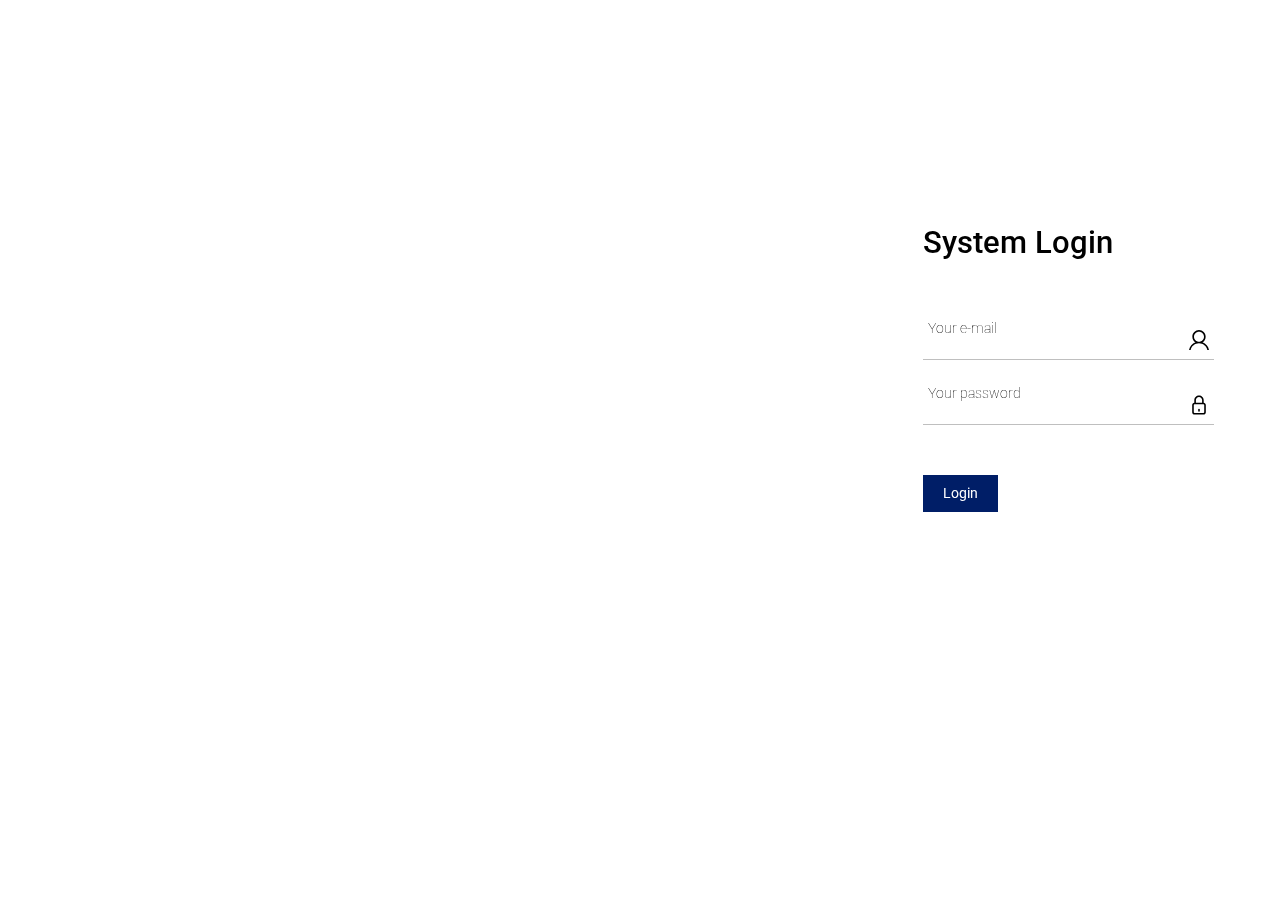
<file: login.html>
<!doctype html>
<html>

<head>
  <meta charset="utf-8">
  <title>Untitled Document</title>
  <script src="https://code.jquery.com/jquery-3.2.1.min.js" integrity="sha256-hwg4gsxgFZhOsEEamdOYGBf13FyQuiTwlAQgxVSNgt4=" crossorigin="anonymous"></script>
  <link href="https://fonts.googleapis.com/icon?family=Material+Icons" rel="stylesheet">
  <link href="css/humge-ui-framework.min.css" rel="stylesheet" type="text/css">
  <link href="css/main.css" rel="stylesheet" type="text/css">
  <script src="js/humge-ui-framework.min.js"></script>
</head>

<body class="fade">
  <div class="container h100p">
    <div class="row end h100p">
      <div class="col-70 h100p login-bg"></div>
      <div class="col-25 h100p right relative">
        <div class="login load">
          <h1 class="mrg-bottom-50 normal">System Login</h1>
          <div class="row">
            <div humge-type="user">
              <input type="text" placeholder="">
              <label>Your e-mail</label>
              <span></span>
            </div>
          </div>
          <div class="row">
            <div humge-type="password">
              <input type="password" placeholder=""/>
              <label>Your password</l
              <span></span>
            </div>
            <div class="row mrg-top-50">
              <button>Login</button>
            </div>
          </div>
        </div>
      </div>
    </div>
</body>
</body>

</html>
</file>
<file: css/main.css>
.login-bg {
  background-image: url('https://enbaca.com/web/assets/image-resources/blurred-bg/blurred-bg-7.jpg');
  background-size: cover;
}

.login {
  top: 25%;
  position: relative;
}
</file>
<file: css/humge-ui-framework.min.css>
@import "https://fonts.googleapis.com/css?family=Roboto:100, 100i, 300, 300i, 400, 400i, 500, 500i, 700, 700i&subset=cyrillic-ext;";.inline{display:inline-block}.block{display:block}.absolute{position:absolute}.relative{position:relative}.fixed{position:fixed}.left{float:left}.right{float:right}.mrg-auto{margin-left:auto;margin-right:auto}.v-center{vertical-align:middle}.shadow{box-shadow:rgba(0,0,0,0.2) 0 0 10px}.round{border-radius:50%}.table-container{width:100%;overflow:auto}sub,sup{font-size:75%;line-height:0;position:relative;vertical-align:baseline}button,input,optgroup,select,textarea{font-family:inherit;font-size:100%;line-height:1.15;margin:0}a,abbr,acronym,address,applet,article,aside,audio,b,big,blockquote,body,canvas,caption,center,cite,code,dd,del,details,dfn,dialog,div,dl,dt,em,embed,fieldset,figcaption,figure,font,footer,form,h1,h2,h3,h4,h5,h6,header,hgroup,hr,html,i,iframe,img,ins,kbd,label,legend,li,mark,menu,meter,nav,object,ol,output,p,pre,progress,q,rp,rt,ruby,s,samp,section,small,span,strike,strong,sub,summary,sup,table,tbody,td,tfoot,th,thead,time,tr,tt,u,ul,var,video,xmp{border:0;margin:0;padding:0}html{line-height:1.15}body{margin:0}hr{box-sizing:content-box;height:0;overflow:visible}pre{font-family:monospace,monospace;font-size:1em}a{background-color:transparent}abbr[title]{border-bottom:none;text-decoration:underline dotted}b{font-weight:bolder}strong{font-weight:bolder}code{font-family:monospace,monospace;font-size:1em}kbd{font-family:monospace,monospace;font-size:1em}samp{font-family:monospace,monospace;font-size:1em}small{font-size:80%}sub{bottom:-0.25em}sup{top:-0.5em}img{border-style:none}button{overflow:visible;text-transform:none}button:-moz-focusring{outline:1px dotted ButtonText}input{overflow:visible}select{text-transform:none}textarea{overflow:auto}button::-moz-focus-inner{border-style:none;padding:0}[type="button"]::-moz-focus-inner{border-style:none;padding:0}[type="reset"]::-moz-focus-inner{border-style:none;padding:0}[type="submit"]::-moz-focus-inner{border-style:none;padding:0}fieldset{padding:0.35em 0.75em 0.625em}legend{box-sizing:border-box;color:inherit;display:table;max-width:100%;padding:0;white-space:normal}progress{vertical-align:baseline}[type="checkbox"]{box-sizing:border-box;padding:0}[type="radio"]{box-sizing:border-box;padding:0}[type="number"]::-webkit-inner-spin-button{height:auto}[type="number"]::-webkit-outer-spin-button{height:auto}[type="search"]{outline-offset:-2px}::-webkit-file-upload-button{font:inherit}details{display:block}summary{display:list-item}template{display:none}[hidden]{display:none}[type="button"]:-moz-focusring{outline:1px dotted ButtonText}[type="reset"]:-moz-focusring{outline:1px dotted ButtonText}[type="submit"]:-moz-focusring{outline:1px dotted ButtonText}.mrg-5{margin:5px}.mrg-left-5{margin-left:5px}.mrg-right-5{margin-right:5px}.mrg-top-5{margin-top:5px}.mrg-bottom-5{margin-bottom:5px}.mrg-10{margin:10px}.mrg-left-10{margin-left:10px}.mrg-right-10{margin-right:10px}.mrg-top-10{margin-top:10px}.mrg-bottom-10{margin-bottom:10px}.mrg-15{margin:15px}.mrg-left-15{margin-left:15px}.mrg-right-15{margin-right:15px}.mrg-top-15{margin-top:15px}.mrg-bottom-15{margin-bottom:15px}.mrg-20{margin:20px}.mrg-left-20{margin-left:20px}.mrg-right-20{margin-right:20px}.mrg-top-20{margin-top:20px}.mrg-bottom-20{margin-bottom:20px}.mrg-25{margin:25px}.mrg-left-25{margin-left:25px}.mrg-right-25{margin-right:25px}.mrg-top-25{margin-top:25px}.mrg-bottom-25{margin-bottom:25px}.mrg-30{margin:30px}.mrg-left-30{margin-left:30px}.mrg-right-30{margin-right:30px}.mrg-top-30{margin-top:30px}.mrg-bottom-30{margin-bottom:30px}.mrg-35{margin:35px}.mrg-left-35{margin-left:35px}.mrg-right-35{margin-right:35px}.mrg-top-35{margin-top:35px}.mrg-bottom-35{margin-bottom:35px}.mrg-40{margin:40px}.mrg-left-40{margin-left:40px}.mrg-right-40{margin-right:40px}.mrg-top-40{margin-top:40px}.mrg-bottom-40{margin-bottom:40px}.mrg-45{margin:45px}.mrg-left-45{margin-left:45px}.mrg-right-45{margin-right:45px}.mrg-top-45{margin-top:45px}.mrg-bottom-45{margin-bottom:45px}.mrg-50{margin:50px}.mrg-left-50{margin-left:50px}.mrg-right-50{margin-right:50px}.mrg-top-50{margin-top:50px}.mrg-bottom-50{margin-bottom:50px}.mrg-55{margin:55px}.mrg-left-55{margin-left:55px}.mrg-right-55{margin-right:55px}.mrg-top-55{margin-top:55px}.mrg-bottom-55{margin-bottom:55px}.mrg-60{margin:60px}.mrg-left-60{margin-left:60px}.mrg-right-60{margin-right:60px}.mrg-top-60{margin-top:60px}.mrg-bottom-60{margin-bottom:60px}.mrg-65{margin:65px}.mrg-left-65{margin-left:65px}.mrg-right-65{margin-right:65px}.mrg-top-65{margin-top:65px}.mrg-bottom-65{margin-bottom:65px}.mrg-70{margin:70px}.mrg-left-70{margin-left:70px}.mrg-right-70{margin-right:70px}.mrg-top-70{margin-top:70px}.mrg-bottom-70{margin-bottom:70px}.mrg-75{margin:75px}.mrg-left-75{margin-left:75px}.mrg-right-75{margin-right:75px}.mrg-top-75{margin-top:75px}.mrg-bottom-75{margin-bottom:75px}.mrg-80{margin:80px}.mrg-left-80{margin-left:80px}.mrg-right-80{margin-right:80px}.mrg-top-80{margin-top:80px}.mrg-bottom-80{margin-bottom:80px}.mrg-85{margin:85px}.mrg-left-85{margin-left:85px}.mrg-right-85{margin-right:85px}.mrg-top-85{margin-top:85px}.mrg-bottom-85{margin-bottom:85px}.mrg-90{margin:90px}.mrg-left-90{margin-left:90px}.mrg-right-90{margin-right:90px}.mrg-top-90{margin-top:90px}.mrg-bottom-90{margin-bottom:90px}.mrg-95{margin:95px}.mrg-left-95{margin-left:95px}.mrg-right-95{margin-right:95px}.mrg-top-95{margin-top:95px}.mrg-bottom-95{margin-bottom:95px}.mrg-100{margin:100px}.mrg-left-100{margin-left:100px}.mrg-right-100{margin-right:100px}.mrg-top-100{margin-top:100px}.mrg-bottom-100{margin-bottom:100px}.mrg-105{margin:105px}.mrg-left-105{margin-left:105px}.mrg-right-105{margin-right:105px}.mrg-top-105{margin-top:105px}.mrg-bottom-105{margin-bottom:105px}.mrg-110{margin:110px}.mrg-left-110{margin-left:110px}.mrg-right-110{margin-right:110px}.mrg-top-110{margin-top:110px}.mrg-bottom-110{margin-bottom:110px}.mrg-115{margin:115px}.mrg-left-115{margin-left:115px}.mrg-right-115{margin-right:115px}.mrg-top-115{margin-top:115px}.mrg-bottom-115{margin-bottom:115px}.mrg-120{margin:120px}.mrg-left-120{margin-left:120px}.mrg-right-120{margin-right:120px}.mrg-top-120{margin-top:120px}.mrg-bottom-120{margin-bottom:120px}.mrg-125{margin:125px}.mrg-left-125{margin-left:125px}.mrg-right-125{margin-right:125px}.mrg-top-125{margin-top:125px}.mrg-bottom-125{margin-bottom:125px}.mrg-130{margin:130px}.mrg-left-130{margin-left:130px}.mrg-right-130{margin-right:130px}.mrg-top-130{margin-top:130px}.mrg-bottom-130{margin-bottom:130px}.mrg-135{margin:135px}.mrg-left-135{margin-left:135px}.mrg-right-135{margin-right:135px}.mrg-top-135{margin-top:135px}.mrg-bottom-135{margin-bottom:135px}.mrg-140{margin:140px}.mrg-left-140{margin-left:140px}.mrg-right-140{margin-right:140px}.mrg-top-140{margin-top:140px}.mrg-bottom-140{margin-bottom:140px}.mrg-145{margin:145px}.mrg-left-145{margin-left:145px}.mrg-right-145{margin-right:145px}.mrg-top-145{margin-top:145px}.mrg-bottom-145{margin-bottom:145px}.mrg-150{margin:150px}.mrg-left-150{margin-left:150px}.mrg-right-150{margin-right:150px}.mrg-top-150{margin-top:150px}.mrg-bottom-150{margin-bottom:150px}.mrg-155{margin:155px}.mrg-left-155{margin-left:155px}.mrg-right-155{margin-right:155px}.mrg-top-155{margin-top:155px}.mrg-bottom-155{margin-bottom:155px}.mrg-160{margin:160px}.mrg-left-160{margin-left:160px}.mrg-right-160{margin-right:160px}.mrg-top-160{margin-top:160px}.mrg-bottom-160{margin-bottom:160px}.mrg-165{margin:165px}.mrg-left-165{margin-left:165px}.mrg-right-165{margin-right:165px}.mrg-top-165{margin-top:165px}.mrg-bottom-165{margin-bottom:165px}.mrg-170{margin:170px}.mrg-left-170{margin-left:170px}.mrg-right-170{margin-right:170px}.mrg-top-170{margin-top:170px}.mrg-bottom-170{margin-bottom:170px}.mrg-175{margin:175px}.mrg-left-175{margin-left:175px}.mrg-right-175{margin-right:175px}.mrg-top-175{margin-top:175px}.mrg-bottom-175{margin-bottom:175px}.mrg-180{margin:180px}.mrg-left-180{margin-left:180px}.mrg-right-180{margin-right:180px}.mrg-top-180{margin-top:180px}.mrg-bottom-180{margin-bottom:180px}.mrg-185{margin:185px}.mrg-left-185{margin-left:185px}.mrg-right-185{margin-right:185px}.mrg-top-185{margin-top:185px}.mrg-bottom-185{margin-bottom:185px}.mrg-190{margin:190px}.mrg-left-190{margin-left:190px}.mrg-right-190{margin-right:190px}.mrg-top-190{margin-top:190px}.mrg-bottom-190{margin-bottom:190px}.mrg-195{margin:195px}.mrg-left-195{margin-left:195px}.mrg-right-195{margin-right:195px}.mrg-top-195{margin-top:195px}.mrg-bottom-195{margin-bottom:195px}.mrg-200{margin:200px}.mrg-left-200{margin-left:200px}.mrg-right-200{margin-right:200px}.mrg-top-200{margin-top:200px}.mrg-bottom-200{margin-bottom:200px}.mrg-205{margin:205px}.mrg-left-205{margin-left:205px}.mrg-right-205{margin-right:205px}.mrg-top-205{margin-top:205px}.mrg-bottom-205{margin-bottom:205px}.mrg-210{margin:210px}.mrg-left-210{margin-left:210px}.mrg-right-210{margin-right:210px}.mrg-top-210{margin-top:210px}.mrg-bottom-210{margin-bottom:210px}.mrg-215{margin:215px}.mrg-left-215{margin-left:215px}.mrg-right-215{margin-right:215px}.mrg-top-215{margin-top:215px}.mrg-bottom-215{margin-bottom:215px}.mrg-220{margin:220px}.mrg-left-220{margin-left:220px}.mrg-right-220{margin-right:220px}.mrg-top-220{margin-top:220px}.mrg-bottom-220{margin-bottom:220px}.mrg-225{margin:225px}.mrg-left-225{margin-left:225px}.mrg-right-225{margin-right:225px}.mrg-top-225{margin-top:225px}.mrg-bottom-225{margin-bottom:225px}.mrg-230{margin:230px}.mrg-left-230{margin-left:230px}.mrg-right-230{margin-right:230px}.mrg-top-230{margin-top:230px}.mrg-bottom-230{margin-bottom:230px}.mrg-235{margin:235px}.mrg-left-235{margin-left:235px}.mrg-right-235{margin-right:235px}.mrg-top-235{margin-top:235px}.mrg-bottom-235{margin-bottom:235px}.mrg-240{margin:240px}.mrg-left-240{margin-left:240px}.mrg-right-240{margin-right:240px}.mrg-top-240{margin-top:240px}.mrg-bottom-240{margin-bottom:240px}.mrg-245{margin:245px}.mrg-left-245{margin-left:245px}.mrg-right-245{margin-right:245px}.mrg-top-245{margin-top:245px}.mrg-bottom-245{margin-bottom:245px}.mrg-250{margin:250px}.mrg-left-250{margin-left:250px}.mrg-right-250{margin-right:250px}.mrg-top-250{margin-top:250px}.mrg-bottom-250{margin-bottom:250px}.mrg-255{margin:255px}.mrg-left-255{margin-left:255px}.mrg-right-255{margin-right:255px}.mrg-top-255{margin-top:255px}.mrg-bottom-255{margin-bottom:255px}.mrg-260{margin:260px}.mrg-left-260{margin-left:260px}.mrg-right-260{margin-right:260px}.mrg-top-260{margin-top:260px}.mrg-bottom-260{margin-bottom:260px}.mrg-265{margin:265px}.mrg-left-265{margin-left:265px}.mrg-right-265{margin-right:265px}.mrg-top-265{margin-top:265px}.mrg-bottom-265{margin-bottom:265px}.mrg-270{margin:270px}.mrg-left-270{margin-left:270px}.mrg-right-270{margin-right:270px}.mrg-top-270{margin-top:270px}.mrg-bottom-270{margin-bottom:270px}.mrg-275{margin:275px}.mrg-left-275{margin-left:275px}.mrg-right-275{margin-right:275px}.mrg-top-275{margin-top:275px}.mrg-bottom-275{margin-bottom:275px}.mrg-280{margin:280px}.mrg-left-280{margin-left:280px}.mrg-right-280{margin-right:280px}.mrg-top-280{margin-top:280px}.mrg-bottom-280{margin-bottom:280px}.mrg-285{margin:285px}.mrg-left-285{margin-left:285px}.mrg-right-285{margin-right:285px}.mrg-top-285{margin-top:285px}.mrg-bottom-285{margin-bottom:285px}.mrg-290{margin:290px}.mrg-left-290{margin-left:290px}.mrg-right-290{margin-right:290px}.mrg-top-290{margin-top:290px}.mrg-bottom-290{margin-bottom:290px}.mrg-295{margin:295px}.mrg-left-295{margin-left:295px}.mrg-right-295{margin-right:295px}.mrg-top-295{margin-top:295px}.mrg-bottom-295{margin-bottom:295px}.mrg-300{margin:300px}.mrg-left-300{margin-left:300px}.mrg-right-300{margin-right:300px}.mrg-top-300{margin-top:300px}.mrg-bottom-300{margin-bottom:300px}.mrg-305{margin:305px}.mrg-left-305{margin-left:305px}.mrg-right-305{margin-right:305px}.mrg-top-305{margin-top:305px}.mrg-bottom-305{margin-bottom:305px}.mrg-310{margin:310px}.mrg-left-310{margin-left:310px}.mrg-right-310{margin-right:310px}.mrg-top-310{margin-top:310px}.mrg-bottom-310{margin-bottom:310px}.mrg-315{margin:315px}.mrg-left-315{margin-left:315px}.mrg-right-315{margin-right:315px}.mrg-top-315{margin-top:315px}.mrg-bottom-315{margin-bottom:315px}.mrg-320{margin:320px}.mrg-left-320{margin-left:320px}.mrg-right-320{margin-right:320px}.mrg-top-320{margin-top:320px}.mrg-bottom-320{margin-bottom:320px}.mrg-325{margin:325px}.mrg-left-325{margin-left:325px}.mrg-right-325{margin-right:325px}.mrg-top-325{margin-top:325px}.mrg-bottom-325{margin-bottom:325px}.mrg-330{margin:330px}.mrg-left-330{margin-left:330px}.mrg-right-330{margin-right:330px}.mrg-top-330{margin-top:330px}.mrg-bottom-330{margin-bottom:330px}.mrg-335{margin:335px}.mrg-left-335{margin-left:335px}.mrg-right-335{margin-right:335px}.mrg-top-335{margin-top:335px}.mrg-bottom-335{margin-bottom:335px}.mrg-340{margin:340px}.mrg-left-340{margin-left:340px}.mrg-right-340{margin-right:340px}.mrg-top-340{margin-top:340px}.mrg-bottom-340{margin-bottom:340px}.mrg-345{margin:345px}.mrg-left-345{margin-left:345px}.mrg-right-345{margin-right:345px}.mrg-top-345{margin-top:345px}.mrg-bottom-345{margin-bottom:345px}.mrg-350{margin:350px}.mrg-left-350{margin-left:350px}.mrg-right-350{margin-right:350px}.mrg-top-350{margin-top:350px}.mrg-bottom-350{margin-bottom:350px}.mrg-355{margin:355px}.mrg-left-355{margin-left:355px}.mrg-right-355{margin-right:355px}.mrg-top-355{margin-top:355px}.mrg-bottom-355{margin-bottom:355px}.mrg-360{margin:360px}.mrg-left-360{margin-left:360px}.mrg-right-360{margin-right:360px}.mrg-top-360{margin-top:360px}.mrg-bottom-360{margin-bottom:360px}.mrg-365{margin:365px}.mrg-left-365{margin-left:365px}.mrg-right-365{margin-right:365px}.mrg-top-365{margin-top:365px}.mrg-bottom-365{margin-bottom:365px}.mrg-370{margin:370px}.mrg-left-370{margin-left:370px}.mrg-right-370{margin-right:370px}.mrg-top-370{margin-top:370px}.mrg-bottom-370{margin-bottom:370px}.mrg-375{margin:375px}.mrg-left-375{margin-left:375px}.mrg-right-375{margin-right:375px}.mrg-top-375{margin-top:375px}.mrg-bottom-375{margin-bottom:375px}.mrg-380{margin:380px}.mrg-left-380{margin-left:380px}.mrg-right-380{margin-right:380px}.mrg-top-380{margin-top:380px}.mrg-bottom-380{margin-bottom:380px}.mrg-385{margin:385px}.mrg-left-385{margin-left:385px}.mrg-right-385{margin-right:385px}.mrg-top-385{margin-top:385px}.mrg-bottom-385{margin-bottom:385px}.mrg-390{margin:390px}.mrg-left-390{margin-left:390px}.mrg-right-390{margin-right:390px}.mrg-top-390{margin-top:390px}.mrg-bottom-390{margin-bottom:390px}.mrg-395{margin:395px}.mrg-left-395{margin-left:395px}.mrg-right-395{margin-right:395px}.mrg-top-395{margin-top:395px}.mrg-bottom-395{margin-bottom:395px}.mrg-400{margin:400px}.mrg-left-400{margin-left:400px}.mrg-right-400{margin-right:400px}.mrg-top-400{margin-top:400px}.mrg-bottom-400{margin-bottom:400px}.mrg-405{margin:405px}.mrg-left-405{margin-left:405px}.mrg-right-405{margin-right:405px}.mrg-top-405{margin-top:405px}.mrg-bottom-405{margin-bottom:405px}.mrg-410{margin:410px}.mrg-left-410{margin-left:410px}.mrg-right-410{margin-right:410px}.mrg-top-410{margin-top:410px}.mrg-bottom-410{margin-bottom:410px}.mrg-415{margin:415px}.mrg-left-415{margin-left:415px}.mrg-right-415{margin-right:415px}.mrg-top-415{margin-top:415px}.mrg-bottom-415{margin-bottom:415px}.mrg-420{margin:420px}.mrg-left-420{margin-left:420px}.mrg-right-420{margin-right:420px}.mrg-top-420{margin-top:420px}.mrg-bottom-420{margin-bottom:420px}.mrg-425{margin:425px}.mrg-left-425{margin-left:425px}.mrg-right-425{margin-right:425px}.mrg-top-425{margin-top:425px}.mrg-bottom-425{margin-bottom:425px}.mrg-430{margin:430px}.mrg-left-430{margin-left:430px}.mrg-right-430{margin-right:430px}.mrg-top-430{margin-top:430px}.mrg-bottom-430{margin-bottom:430px}.mrg-435{margin:435px}.mrg-left-435{margin-left:435px}.mrg-right-435{margin-right:435px}.mrg-top-435{margin-top:435px}.mrg-bottom-435{margin-bottom:435px}.mrg-440{margin:440px}.mrg-left-440{margin-left:440px}.mrg-right-440{margin-right:440px}.mrg-top-440{margin-top:440px}.mrg-bottom-440{margin-bottom:440px}.mrg-445{margin:445px}.mrg-left-445{margin-left:445px}.mrg-right-445{margin-right:445px}.mrg-top-445{margin-top:445px}.mrg-bottom-445{margin-bottom:445px}.mrg-450{margin:450px}.mrg-left-450{margin-left:450px}.mrg-right-450{margin-right:450px}.mrg-top-450{margin-top:450px}.mrg-bottom-450{margin-bottom:450px}.mrg-455{margin:455px}.mrg-left-455{margin-left:455px}.mrg-right-455{margin-right:455px}.mrg-top-455{margin-top:455px}.mrg-bottom-455{margin-bottom:455px}.mrg-460{margin:460px}.mrg-left-460{margin-left:460px}.mrg-right-460{margin-right:460px}.mrg-top-460{margin-top:460px}.mrg-bottom-460{margin-bottom:460px}.mrg-465{margin:465px}.mrg-left-465{margin-left:465px}.mrg-right-465{margin-right:465px}.mrg-top-465{margin-top:465px}.mrg-bottom-465{margin-bottom:465px}.mrg-470{margin:470px}.mrg-left-470{margin-left:470px}.mrg-right-470{margin-right:470px}.mrg-top-470{margin-top:470px}.mrg-bottom-470{margin-bottom:470px}.mrg-475{margin:475px}.mrg-left-475{margin-left:475px}.mrg-right-475{margin-right:475px}.mrg-top-475{margin-top:475px}.mrg-bottom-475{margin-bottom:475px}.mrg-480{margin:480px}.mrg-left-480{margin-left:480px}.mrg-right-480{margin-right:480px}.mrg-top-480{margin-top:480px}.mrg-bottom-480{margin-bottom:480px}.mrg-485{margin:485px}.mrg-left-485{margin-left:485px}.mrg-right-485{margin-right:485px}.mrg-top-485{margin-top:485px}.mrg-bottom-485{margin-bottom:485px}.mrg-490{margin:490px}.mrg-left-490{margin-left:490px}.mrg-right-490{margin-right:490px}.mrg-top-490{margin-top:490px}.mrg-bottom-490{margin-bottom:490px}.mrg-495{margin:495px}.mrg-left-495{margin-left:495px}.mrg-right-495{margin-right:495px}.mrg-top-495{margin-top:495px}.mrg-bottom-495{margin-bottom:495px}.mrg-500{margin:500px}.mrg-left-500{margin-left:500px}.mrg-right-500{margin-right:500px}.mrg-top-500{margin-top:500px}.mrg-bottom-500{margin-bottom:500px}.mrg-auto{margin-left:auto;margin-right:auto}.pad-5{padding:5px}.pad-left-5{padding-left:5px}.pad-right-5{padding-right:5px}.pad-top-5{padding-top:5px}.pad-bottom-5{padding-bottom:5px}.pad-10{padding:10px}.pad-left-10{padding-left:10px}.pad-right-10{padding-right:10px}.pad-top-10{padding-top:10px}.pad-bottom-10{padding-bottom:10px}.pad-15{padding:15px}.pad-left-15{padding-left:15px}.pad-right-15{padding-right:15px}.pad-top-15{padding-top:15px}.pad-bottom-15{padding-bottom:15px}.pad-20{padding:20px}.pad-left-20{padding-left:20px}.pad-right-20{padding-right:20px}.pad-top-20{padding-top:20px}.pad-bottom-20{padding-bottom:20px}.pad-25{padding:25px}.pad-left-25{padding-left:25px}.pad-right-25{padding-right:25px}.pad-top-25{padding-top:25px}.pad-bottom-25{padding-bottom:25px}.pad-30{padding:30px}.pad-left-30{padding-left:30px}.pad-right-30{padding-right:30px}.pad-top-30{padding-top:30px}.pad-bottom-30{padding-bottom:30px}.pad-35{padding:35px}.pad-left-35{padding-left:35px}.pad-right-35{padding-right:35px}.pad-top-35{padding-top:35px}.pad-bottom-35{padding-bottom:35px}.pad-40{padding:40px}.pad-left-40{padding-left:40px}.pad-right-40{padding-right:40px}.pad-top-40{padding-top:40px}.pad-bottom-40{padding-bottom:40px}.pad-45{padding:45px}.pad-left-45{padding-left:45px}.pad-right-45{padding-right:45px}.pad-top-45{padding-top:45px}.pad-bottom-45{padding-bottom:45px}.pad-50{padding:50px}.pad-left-50{padding-left:50px}.pad-right-50{padding-right:50px}.pad-top-50{padding-top:50px}.pad-bottom-50{padding-bottom:50px}.pad-55{padding:55px}.pad-left-55{padding-left:55px}.pad-right-55{padding-right:55px}.pad-top-55{padding-top:55px}.pad-bottom-55{padding-bottom:55px}.pad-60{padding:60px}.pad-left-60{padding-left:60px}.pad-right-60{padding-right:60px}.pad-top-60{padding-top:60px}.pad-bottom-60{padding-bottom:60px}.pad-65{padding:65px}.pad-left-65{padding-left:65px}.pad-right-65{padding-right:65px}.pad-top-65{padding-top:65px}.pad-bottom-65{padding-bottom:65px}.pad-70{padding:70px}.pad-left-70{padding-left:70px}.pad-right-70{padding-right:70px}.pad-top-70{padding-top:70px}.pad-bottom-70{padding-bottom:70px}.pad-75{padding:75px}.pad-left-75{padding-left:75px}.pad-right-75{padding-right:75px}.pad-top-75{padding-top:75px}.pad-bottom-75{padding-bottom:75px}.pad-80{padding:80px}.pad-left-80{padding-left:80px}.pad-right-80{padding-right:80px}.pad-top-80{padding-top:80px}.pad-bottom-80{padding-bottom:80px}.pad-85{padding:85px}.pad-left-85{padding-left:85px}.pad-right-85{padding-right:85px}.pad-top-85{padding-top:85px}.pad-bottom-85{padding-bottom:85px}.pad-90{padding:90px}.pad-left-90{padding-left:90px}.pad-right-90{padding-right:90px}.pad-top-90{padding-top:90px}.pad-bottom-90{padding-bottom:90px}.pad-95{padding:95px}.pad-left-95{padding-left:95px}.pad-right-95{padding-right:95px}.pad-top-95{padding-top:95px}.pad-bottom-95{padding-bottom:95px}.pad-100{padding:100px}.pad-left-100{padding-left:100px}.pad-right-100{padding-right:100px}.pad-top-100{padding-top:100px}.pad-bottom-100{padding-bottom:100px}.pad-105{padding:105px}.pad-left-105{padding-left:105px}.pad-right-105{padding-right:105px}.pad-top-105{padding-top:105px}.pad-bottom-105{padding-bottom:105px}.pad-110{padding:110px}.pad-left-110{padding-left:110px}.pad-right-110{padding-right:110px}.pad-top-110{padding-top:110px}.pad-bottom-110{padding-bottom:110px}.pad-115{padding:115px}.pad-left-115{padding-left:115px}.pad-right-115{padding-right:115px}.pad-top-115{padding-top:115px}.pad-bottom-115{padding-bottom:115px}.pad-120{padding:120px}.pad-left-120{padding-left:120px}.pad-right-120{padding-right:120px}.pad-top-120{padding-top:120px}.pad-bottom-120{padding-bottom:120px}.pad-125{padding:125px}.pad-left-125{padding-left:125px}.pad-right-125{padding-right:125px}.pad-top-125{padding-top:125px}.pad-bottom-125{padding-bottom:125px}.pad-130{padding:130px}.pad-left-130{padding-left:130px}.pad-right-130{padding-right:130px}.pad-top-130{padding-top:130px}.pad-bottom-130{padding-bottom:130px}.pad-135{padding:135px}.pad-left-135{padding-left:135px}.pad-right-135{padding-right:135px}.pad-top-135{padding-top:135px}.pad-bottom-135{padding-bottom:135px}.pad-140{padding:140px}.pad-left-140{padding-left:140px}.pad-right-140{padding-right:140px}.pad-top-140{padding-top:140px}.pad-bottom-140{padding-bottom:140px}.pad-145{padding:145px}.pad-left-145{padding-left:145px}.pad-right-145{padding-right:145px}.pad-top-145{padding-top:145px}.pad-bottom-145{padding-bottom:145px}.pad-150{padding:150px}.pad-left-150{padding-left:150px}.pad-right-150{padding-right:150px}.pad-top-150{padding-top:150px}.pad-bottom-150{padding-bottom:150px}.pad-155{padding:155px}.pad-left-155{padding-left:155px}.pad-right-155{padding-right:155px}.pad-top-155{padding-top:155px}.pad-bottom-155{padding-bottom:155px}.pad-160{padding:160px}.pad-left-160{padding-left:160px}.pad-right-160{padding-right:160px}.pad-top-160{padding-top:160px}.pad-bottom-160{padding-bottom:160px}.pad-165{padding:165px}.pad-left-165{padding-left:165px}.pad-right-165{padding-right:165px}.pad-top-165{padding-top:165px}.pad-bottom-165{padding-bottom:165px}.pad-170{padding:170px}.pad-left-170{padding-left:170px}.pad-right-170{padding-right:170px}.pad-top-170{padding-top:170px}.pad-bottom-170{padding-bottom:170px}.pad-175{padding:175px}.pad-left-175{padding-left:175px}.pad-right-175{padding-right:175px}.pad-top-175{padding-top:175px}.pad-bottom-175{padding-bottom:175px}.pad-180{padding:180px}.pad-left-180{padding-left:180px}.pad-right-180{padding-right:180px}.pad-top-180{padding-top:180px}.pad-bottom-180{padding-bottom:180px}.pad-185{padding:185px}.pad-left-185{padding-left:185px}.pad-right-185{padding-right:185px}.pad-top-185{padding-top:185px}.pad-bottom-185{padding-bottom:185px}.pad-190{padding:190px}.pad-left-190{padding-left:190px}.pad-right-190{padding-right:190px}.pad-top-190{padding-top:190px}.pad-bottom-190{padding-bottom:190px}.pad-195{padding:195px}.pad-left-195{padding-left:195px}.pad-right-195{padding-right:195px}.pad-top-195{padding-top:195px}.pad-bottom-195{padding-bottom:195px}.pad-200{padding:200px}.pad-left-200{padding-left:200px}.pad-right-200{padding-right:200px}.pad-top-200{padding-top:200px}.pad-bottom-200{padding-bottom:200px}.pad-205{padding:205px}.pad-left-205{padding-left:205px}.pad-right-205{padding-right:205px}.pad-top-205{padding-top:205px}.pad-bottom-205{padding-bottom:205px}.pad-210{padding:210px}.pad-left-210{padding-left:210px}.pad-right-210{padding-right:210px}.pad-top-210{padding-top:210px}.pad-bottom-210{padding-bottom:210px}.pad-215{padding:215px}.pad-left-215{padding-left:215px}.pad-right-215{padding-right:215px}.pad-top-215{padding-top:215px}.pad-bottom-215{padding-bottom:215px}.pad-220{padding:220px}.pad-left-220{padding-left:220px}.pad-right-220{padding-right:220px}.pad-top-220{padding-top:220px}.pad-bottom-220{padding-bottom:220px}.pad-225{padding:225px}.pad-left-225{padding-left:225px}.pad-right-225{padding-right:225px}.pad-top-225{padding-top:225px}.pad-bottom-225{padding-bottom:225px}.pad-230{padding:230px}.pad-left-230{padding-left:230px}.pad-right-230{padding-right:230px}.pad-top-230{padding-top:230px}.pad-bottom-230{padding-bottom:230px}.pad-235{padding:235px}.pad-left-235{padding-left:235px}.pad-right-235{padding-right:235px}.pad-top-235{padding-top:235px}.pad-bottom-235{padding-bottom:235px}.pad-240{padding:240px}.pad-left-240{padding-left:240px}.pad-right-240{padding-right:240px}.pad-top-240{padding-top:240px}.pad-bottom-240{padding-bottom:240px}.pad-245{padding:245px}.pad-left-245{padding-left:245px}.pad-right-245{padding-right:245px}.pad-top-245{padding-top:245px}.pad-bottom-245{padding-bottom:245px}.pad-250{padding:250px}.pad-left-250{padding-left:250px}.pad-right-250{padding-right:250px}.pad-top-250{padding-top:250px}.pad-bottom-250{padding-bottom:250px}.thin{font-weight:100}.light{font-weight:300}.normal{font-weight:500}.bold{font-weight:700}h1,h2,h3,h4,h5,h6{font-weight:inherit}h1{font-size:2.2em}h2{font-size:2em}h3{font-size:1.8em}h4{font-size:1.6em}h5{font-size:1.4em}h6{font-size:1.2em}.allcaps{text-transform:uppercase}.italic{font-style:italic}.nodecor{text-decoration:none}.text-center{text-align:center}.text-right{text-align:right}.text-left{text-align:left}.font10{font-size:1em}.font11{font-size:1.1em}.font12{font-size:1.2em}.font13{font-size:1.3em}.font14{font-size:1.4em}.font15{font-size:1.5em}.font16{font-size:1.6em}.font17{font-size:1.7em}.font18{font-size:1.8em}.font19{font-size:1.9em}.font20{font-size:2em}.font21{font-size:2.1em}.font22{font-size:2.2em}.font23{font-size:2.3em}.font24{font-size:2.4em}.font25{font-size:2.5em}.font26{font-size:2.6em}.font27{font-size:2.7em}.font28{font-size:2.8em}.font29{font-size:2.9em}.font30{font-size:3em}.font31{font-size:3.1em}.font32{font-size:3.2em}.font33{font-size:3.3em}.font34{font-size:3.4em}.font35{font-size:3.5em}.font36{font-size:3.6em}.font37{font-size:3.7em}.font38{font-size:3.8em}.font39{font-size:3.9em}.lh5{line-height:5px}.lh10{line-height:10px}.lh15{line-height:15px}.lh20{line-height:20px}.lh25{line-height:25px}.lh30{line-height:30px}.lh35{line-height:35px}.lh40{line-height:40px}.lh45{line-height:45px}.lh50{line-height:50px}.lh55{line-height:55px}.lh60{line-height:60px}.lh65{line-height:65px}.lh70{line-height:70px}.lh75{line-height:75px}.lh80{line-height:80px}.lh85{line-height:85px}.lh90{line-height:90px}.lh95{line-height:95px}.lh100{line-height:100px}.lh105{line-height:105px}.lh110{line-height:110px}.lh115{line-height:115px}.lh120{line-height:120px}.lh125{line-height:125px}.lh130{line-height:130px}.lh135{line-height:135px}.lh140{line-height:140px}.lh145{line-height:145px}.lh150{line-height:150px}.lh155{line-height:155px}.lh160{line-height:160px}.lh165{line-height:165px}.lh170{line-height:170px}.lh175{line-height:175px}.lh180{line-height:180px}.lh185{line-height:185px}.lh190{line-height:190px}.lh195{line-height:195px}.lh200{line-height:200px}.lh205{line-height:205px}.lh210{line-height:210px}.lh215{line-height:215px}.lh220{line-height:220px}.lh225{line-height:225px}.lh230{line-height:230px}.lh235{line-height:235px}.lh240{line-height:240px}.lh245{line-height:245px}.lh250{line-height:250px}.row{margin-bottom:15px}.row:after{display:table;clear:both;content:""}.row *[class*="col-"]{float:left;margin-left:3%}.row *[class*="col-"]:first-child{margin-left:0}.row .col-5{width:2.15%}.row .col-10{width:7.3%}.row .col-15{width:12.45%}.row .col-20{width:17.6%}.row .col-25{width:22.75%}.row .col-30{width:27.9%}.row .col-33{width:31.3333333333%}.row .col-35{width:33.05%}.row .col-40{width:38.2%}.row .col-50{width:48.5%}.row .col-60{width:58.8%}.row .col-66{width:65.6666666667%}.row .col-70{width:69.1%}.row .col-75{width:74.25%}.row .col-80{width:79.4%}.row .col-85{width:84.55%}.row .col-90{width:89.7%}.row .col-95{width:94.85%}.row .col-100{width:100%}.row.cols-split .col-5{width:5%;margin-left:0}.row.cols-split .col-10{width:10%;margin-left:0}.row.cols-split .col-15{width:15%;margin-left:0}.row.cols-split .col-20{width:20%;margin-left:0}.row.cols-split .col-25{width:25%;margin-left:0}.row.cols-split .col-30{width:30%;margin-left:0}.row.cols-split .col-33{width:33.3333333333%;margin-left:0}.row.cols-split .col-35{width:35%;margin-left:0}.row.cols-split .col-40{width:40%;margin-left:0}.row.cols-split .col-50{width:50%;margin-left:0}.row.cols-split .col-60{width:60%;margin-left:0}.row.cols-split .col-66{width:66.6666666667%;margin-left:0}.row.cols-split .col-70{width:70%;margin-left:0}.row.cols-split .col-75{width:75%;margin-left:0}.row.cols-split .col-80{width:80%;margin-left:0}.row.cols-split .col-85{width:85%;margin-left:0}.row.cols-split .col-90{width:90%;margin-left:0}.row.cols-split .col-95{width:95%;margin-left:0}.row.cols-split .col-100{width:100%;margin-left:0}.row.end{margin-bottom:0}.w5{width:5px}.w10{width:10px}.w15{width:15px}.w20{width:20px}.w25{width:25px}.w30{width:30px}.w35{width:35px}.w40{width:40px}.w45{width:45px}.w50{width:50px}.w55{width:55px}.w60{width:60px}.w65{width:65px}.w70{width:70px}.w75{width:75px}.w80{width:80px}.w85{width:85px}.w90{width:90px}.w95{width:95px}.w100{width:100px}.w105{width:105px}.w110{width:110px}.w115{width:115px}.w120{width:120px}.w125{width:125px}.w130{width:130px}.w135{width:135px}.w140{width:140px}.w145{width:145px}.w150{width:150px}.w155{width:155px}.w160{width:160px}.w165{width:165px}.w170{width:170px}.w175{width:175px}.w180{width:180px}.w185{width:185px}.w190{width:190px}.w195{width:195px}.w200{width:200px}.w205{width:205px}.w210{width:210px}.w215{width:215px}.w220{width:220px}.w225{width:225px}.w230{width:230px}.w235{width:235px}.w240{width:240px}.w245{width:245px}.w250{width:250px}.w255{width:255px}.w260{width:260px}.w265{width:265px}.w270{width:270px}.w275{width:275px}.w280{width:280px}.w285{width:285px}.w290{width:290px}.w295{width:295px}.w300{width:300px}.w305{width:305px}.w310{width:310px}.w315{width:315px}.w320{width:320px}.w325{width:325px}.w330{width:330px}.w335{width:335px}.w340{width:340px}.w345{width:345px}.w350{width:350px}.w355{width:355px}.w360{width:360px}.w365{width:365px}.w370{width:370px}.w375{width:375px}.w380{width:380px}.w385{width:385px}.w390{width:390px}.w395{width:395px}.w400{width:400px}.w405{width:405px}.w410{width:410px}.w415{width:415px}.w420{width:420px}.w425{width:425px}.w430{width:430px}.w435{width:435px}.w440{width:440px}.w445{width:445px}.w450{width:450px}.w455{width:455px}.w460{width:460px}.w465{width:465px}.w470{width:470px}.w475{width:475px}.w480{width:480px}.w485{width:485px}.w490{width:490px}.w495{width:495px}.w500{width:500px}.w505{width:505px}.w510{width:510px}.w515{width:515px}.w520{width:520px}.w525{width:525px}.w530{width:530px}.w535{width:535px}.w540{width:540px}.w545{width:545px}.w550{width:550px}.w555{width:555px}.w560{width:560px}.w565{width:565px}.w570{width:570px}.w575{width:575px}.w580{width:580px}.w585{width:585px}.w590{width:590px}.w595{width:595px}.w600{width:600px}.w605{width:605px}.w610{width:610px}.w615{width:615px}.w620{width:620px}.w625{width:625px}.w630{width:630px}.w635{width:635px}.w640{width:640px}.w645{width:645px}.w650{width:650px}.w655{width:655px}.w660{width:660px}.w665{width:665px}.w670{width:670px}.w675{width:675px}.w680{width:680px}.w685{width:685px}.w690{width:690px}.w695{width:695px}.w700{width:700px}.w705{width:705px}.w710{width:710px}.w715{width:715px}.w720{width:720px}.w725{width:725px}.w730{width:730px}.w735{width:735px}.w740{width:740px}.w745{width:745px}.w750{width:750px}.w755{width:755px}.w760{width:760px}.w765{width:765px}.w770{width:770px}.w775{width:775px}.w780{width:780px}.w785{width:785px}.w790{width:790px}.w795{width:795px}.w800{width:800px}.w805{width:805px}.w810{width:810px}.w815{width:815px}.w820{width:820px}.w825{width:825px}.w830{width:830px}.w835{width:835px}.w840{width:840px}.w845{width:845px}.w850{width:850px}.w855{width:855px}.w860{width:860px}.w865{width:865px}.w870{width:870px}.w875{width:875px}.w880{width:880px}.w885{width:885px}.w890{width:890px}.w895{width:895px}.w900{width:900px}.w905{width:905px}.w910{width:910px}.w915{width:915px}.w920{width:920px}.w925{width:925px}.w930{width:930px}.w935{width:935px}.w940{width:940px}.w945{width:945px}.w950{width:950px}.w955{width:955px}.w960{width:960px}.w965{width:965px}.w970{width:970px}.w975{width:975px}.w980{width:980px}.w985{width:985px}.w990{width:990px}.w995{width:995px}.w1000{width:1000px}.h5{height:5px}.h10{height:10px}.h15{height:15px}.h20{height:20px}.h25{height:25px}.h30{height:30px}.h35{height:35px}.h40{height:40px}.h45{height:45px}.h50{height:50px}.h55{height:55px}.h60{height:60px}.h65{height:65px}.h70{height:70px}.h75{height:75px}.h80{height:80px}.h85{height:85px}.h90{height:90px}.h95{height:95px}.h100{height:100px}.h105{height:105px}.h110{height:110px}.h115{height:115px}.h120{height:120px}.h125{height:125px}.h130{height:130px}.h135{height:135px}.h140{height:140px}.h145{height:145px}.h150{height:150px}.h155{height:155px}.h160{height:160px}.h165{height:165px}.h170{height:170px}.h175{height:175px}.h180{height:180px}.h185{height:185px}.h190{height:190px}.h195{height:195px}.h200{height:200px}.h205{height:205px}.h210{height:210px}.h215{height:215px}.h220{height:220px}.h225{height:225px}.h230{height:230px}.h235{height:235px}.h240{height:240px}.h245{height:245px}.h250{height:250px}.h255{height:255px}.h260{height:260px}.h265{height:265px}.h270{height:270px}.h275{height:275px}.h280{height:280px}.h285{height:285px}.h290{height:290px}.h295{height:295px}.h300{height:300px}.h305{height:305px}.h310{height:310px}.h315{height:315px}.h320{height:320px}.h325{height:325px}.h330{height:330px}.h335{height:335px}.h340{height:340px}.h345{height:345px}.h350{height:350px}.h355{height:355px}.h360{height:360px}.h365{height:365px}.h370{height:370px}.h375{height:375px}.h380{height:380px}.h385{height:385px}.h390{height:390px}.h395{height:395px}.h400{height:400px}.h405{height:405px}.h410{height:410px}.h415{height:415px}.h420{height:420px}.h425{height:425px}.h430{height:430px}.h435{height:435px}.h440{height:440px}.h445{height:445px}.h450{height:450px}.h455{height:455px}.h460{height:460px}.h465{height:465px}.h470{height:470px}.h475{height:475px}.h480{height:480px}.h485{height:485px}.h490{height:490px}.h495{height:495px}.h500{height:500px}.h505{height:505px}.h510{height:510px}.h515{height:515px}.h520{height:520px}.h525{height:525px}.h530{height:530px}.h535{height:535px}.h540{height:540px}.h545{height:545px}.h550{height:550px}.h555{height:555px}.h560{height:560px}.h565{height:565px}.h570{height:570px}.h575{height:575px}.h580{height:580px}.h585{height:585px}.h590{height:590px}.h595{height:595px}.h600{height:600px}.h605{height:605px}.h610{height:610px}.h615{height:615px}.h620{height:620px}.h625{height:625px}.h630{height:630px}.h635{height:635px}.h640{height:640px}.h645{height:645px}.h650{height:650px}.h655{height:655px}.h660{height:660px}.h665{height:665px}.h670{height:670px}.h675{height:675px}.h680{height:680px}.h685{height:685px}.h690{height:690px}.h695{height:695px}.h700{height:700px}.h705{height:705px}.h710{height:710px}.h715{height:715px}.h720{height:720px}.h725{height:725px}.h730{height:730px}.h735{height:735px}.h740{height:740px}.h745{height:745px}.h750{height:750px}.h755{height:755px}.h760{height:760px}.h765{height:765px}.h770{height:770px}.h775{height:775px}.h780{height:780px}.h785{height:785px}.h790{height:790px}.h795{height:795px}.h800{height:800px}.h805{height:805px}.h810{height:810px}.h815{height:815px}.h820{height:820px}.h825{height:825px}.h830{height:830px}.h835{height:835px}.h840{height:840px}.h845{height:845px}.h850{height:850px}.h855{height:855px}.h860{height:860px}.h865{height:865px}.h870{height:870px}.h875{height:875px}.h880{height:880px}.h885{height:885px}.h890{height:890px}.h895{height:895px}.h900{height:900px}.h905{height:905px}.h910{height:910px}.h915{height:915px}.h920{height:920px}.h925{height:925px}.h930{height:930px}.h935{height:935px}.h940{height:940px}.h945{height:945px}.h950{height:950px}.h955{height:955px}.h960{height:960px}.h965{height:965px}.h970{height:970px}.h975{height:975px}.h980{height:980px}.h985{height:985px}.h990{height:990px}.h995{height:995px}.h1000{height:1000px}.w5p{width:5%}.w10p{width:10%}.w15p{width:15%}.w20p{width:20%}.w25p{width:25%}.w30p{width:30%}.w35p{width:35%}.w40p{width:40%}.w45p{width:45%}.w50p{width:50%}.w55p{width:55%}.w60p{width:60%}.w65p{width:65%}.w70p{width:70%}.w75p{width:75%}.w80p{width:80%}.w85p{width:85%}.w90p{width:90%}.w95p{width:95%}.w100p{width:100%}.h5p{height:5%}.h10p{height:10%}.h15p{height:15%}.h20p{height:20%}.h25p{height:25%}.h30p{height:30%}.h35p{height:35%}.h40p{height:40%}.h45p{height:45%}.h50p{height:50%}.h55p{height:55%}.h60p{height:60%}.h65p{height:65%}.h70p{height:70%}.h75p{height:75%}.h80p{height:80%}.h85p{height:85%}.h90p{height:90%}.h95p{height:95%}.h100p{height:100%}[humge-type="text"],[humge-type="password"],[humge-type="textarea"],[humge-type="date"],[humge-type="email"],[humge-type="user"]{position:relative;background-color:#fff}[humge-type="text"] label,[humge-type="password"] label,[humge-type="textarea"] label,[humge-type="date"] label,[humge-type="email"] label,[humge-type="user"] label{position:absolute;top:10px;left:5px;font-weight:100;z-index:4;-o-transition:all 0.3s ease;-moz-transition:all 0.3s ease;-webkit-transition:all 0.3s ease;transition:all 0.3s ease}[humge-type="text"] label:before,[humge-type="password"] label:before,[humge-type="textarea"] label:before,[humge-type="date"] label:before,[humge-type="email"] label:before,[humge-type="user"] label:before{display:none}[humge-type="text"] input,[humge-type="text"] textarea,[humge-type="password"] input,[humge-type="password"] textarea,[humge-type="textarea"] input,[humge-type="textarea"] textarea,[humge-type="date"] input,[humge-type="date"] textarea,[humge-type="email"] input,[humge-type="email"] textarea,[humge-type="user"] input,[humge-type="user"] textarea{width:100%;border:none;border-bottom:1px solid #bfbfbf;padding-top:15px;padding-bottom:5px;padding-left:5px;padding-right:5px;outline:0;height:50px;background:transparent;z-index:5;position:relative}[humge-type="text"] input::-ms-input-placeholder,[humge-type="text"] textarea::-ms-input-placeholder,[humge-type="password"] input::-ms-input-placeholder,[humge-type="password"] textarea::-ms-input-placeholder,[humge-type="textarea"] input::-ms-input-placeholder,[humge-type="textarea"] textarea::-ms-input-placeholder,[humge-type="date"] input::-ms-input-placeholder,[humge-type="date"] textarea::-ms-input-placeholder,[humge-type="email"] input::-ms-input-placeholder,[humge-type="email"] textarea::-ms-input-placeholder,[humge-type="user"] input::-ms-input-placeholder,[humge-type="user"] textarea::-ms-input-placeholder{opacity:0;-o-transition:all 0.3s ease;-moz-transition:all 0.3s ease;-webkit-transition:all 0.3s ease;transition:all 0.3s ease}[humge-type="text"] input::placeholder,[humge-type="text"] textarea::placeholder,[humge-type="password"] input::placeholder,[humge-type="password"] textarea::placeholder,[humge-type="textarea"] input::placeholder,[humge-type="textarea"] textarea::placeholder,[humge-type="date"] input::placeholder,[humge-type="date"] textarea::placeholder,[humge-type="email"] input::placeholder,[humge-type="email"] textarea::placeholder,[humge-type="user"] input::placeholder,[humge-type="user"] textarea::placeholder{opacity:0;-o-transition:all 0.3s ease;-moz-transition:all 0.3s ease;-webkit-transition:all 0.3s ease;transition:all 0.3s ease}[humge-type="text"] input:focus::-ms-input-placeholder,[humge-type="text"] textarea:focus::-ms-input-placeholder,[humge-type="password"] input:focus::-ms-input-placeholder,[humge-type="password"] textarea:focus::-ms-input-placeholder,[humge-type="textarea"] input:focus::-ms-input-placeholder,[humge-type="textarea"] textarea:focus::-ms-input-placeholder,[humge-type="date"] input:focus::-ms-input-placeholder,[humge-type="date"] textarea:focus::-ms-input-placeholder,[humge-type="email"] input:focus::-ms-input-placeholder,[humge-type="email"] textarea:focus::-ms-input-placeholder,[humge-type="user"] input:focus::-ms-input-placeholder,[humge-type="user"] textarea:focus::-ms-input-placeholder{opacity:0.6;-o-transition:all 0.3s ease;-moz-transition:all 0.3s ease;-webkit-transition:all 0.3s ease;transition:all 0.3s ease}[humge-type="text"] input:focus::placeholder,[humge-type="text"] textarea:focus::placeholder,[humge-type="password"] input:focus::placeholder,[humge-type="password"] textarea:focus::placeholder,[humge-type="textarea"] input:focus::placeholder,[humge-type="textarea"] textarea:focus::placeholder,[humge-type="date"] input:focus::placeholder,[humge-type="date"] textarea:focus::placeholder,[humge-type="email"] input:focus::placeholder,[humge-type="email"] textarea:focus::placeholder,[humge-type="user"] input:focus::placeholder,[humge-type="user"] textarea:focus::placeholder{opacity:0.6;-o-transition:all 0.3s ease;-moz-transition:all 0.3s ease;-webkit-transition:all 0.3s ease;transition:all 0.3s ease}[humge-type="text"] input:focus ~ span,[humge-type="text"] textarea:focus ~ span,[humge-type="password"] input:focus ~ span,[humge-type="password"] textarea:focus ~ span,[humge-type="textarea"] input:focus ~ span,[humge-type="textarea"] textarea:focus ~ span,[humge-type="date"] input:focus ~ span,[humge-type="date"] textarea:focus ~ span,[humge-type="email"] input:focus ~ span,[humge-type="email"] textarea:focus ~ span,[humge-type="user"] input:focus ~ span,[humge-type="user"] textarea:focus ~ span{left:0;right:0;-o-transition:all 0.3s ease;-moz-transition:all 0.3s ease;-webkit-transition:all 0.3s ease;transition:all 0.3s ease}[humge-type="text"] input:not(:placeholder-shown)+label,[humge-type="text"] input:focus+label,[humge-type="text"] textarea:not(:placeholder-shown)+label,[humge-type="text"] textarea:focus+label,[humge-type="password"] input:not(:placeholder-shown)+label,[humge-type="password"] input:focus+label,[humge-type="password"] textarea:not(:placeholder-shown)+label,[humge-type="password"] textarea:focus+label,[humge-type="textarea"] input:not(:placeholder-shown)+label,[humge-type="textarea"] input:focus+label,[humge-type="textarea"] textarea:not(:placeholder-shown)+label,[humge-type="textarea"] textarea:focus+label,[humge-type="date"] input:not(:placeholder-shown)+label,[humge-type="date"] input:focus+label,[humge-type="date"] textarea:not(:placeholder-shown)+label,[humge-type="date"] textarea:focus+label,[humge-type="email"] input:not(:placeholder-shown)+label,[humge-type="email"] input:focus+label,[humge-type="email"] textarea:not(:placeholder-shown)+label,[humge-type="email"] textarea:focus+label,[humge-type="user"] input:not(:placeholder-shown)+label,[humge-type="user"] input:focus+label,[humge-type="user"] textarea:not(:placeholder-shown)+label,[humge-type="user"] textarea:focus+label{font-size:0.8em;top:3px;left:5px;-o-transition:all 0.3s ease;-moz-transition:all 0.3s ease;-webkit-transition:all 0.3s ease;transition:all 0.3s ease}[humge-type="text"] input[disabled],[humge-type="text"] textarea[disabled],[humge-type="password"] input[disabled],[humge-type="password"] textarea[disabled],[humge-type="textarea"] input[disabled],[humge-type="textarea"] textarea[disabled],[humge-type="date"] input[disabled],[humge-type="date"] textarea[disabled],[humge-type="email"] input[disabled],[humge-type="email"] textarea[disabled],[humge-type="user"] input[disabled],[humge-type="user"] textarea[disabled]{background:#eee;opacity:0.8;cursor:not-allowed;border-radius:3px}[humge-type="text"] input:focus:not(:valid) ~ span,[humge-type="text"] textarea:focus:not(:valid) ~ span,[humge-type="password"] input:focus:not(:valid) ~ span,[humge-type="password"] textarea:focus:not(:valid) ~ span,[humge-type="textarea"] input:focus:not(:valid) ~ span,[humge-type="textarea"] textarea:focus:not(:valid) ~ span,[humge-type="date"] input:focus:not(:valid) ~ span,[humge-type="date"] textarea:focus:not(:valid) ~ span,[humge-type="email"] input:focus:not(:valid) ~ span,[humge-type="email"] textarea:focus:not(:valid) ~ span,[humge-type="user"] input:focus:not(:valid) ~ span,[humge-type="user"] textarea:focus:not(:valid) ~ span{background:#ed0000}[humge-type="text"] input:required,[humge-type="text"] textarea:required,[humge-type="password"] input:required,[humge-type="password"] textarea:required,[humge-type="textarea"] input:required,[humge-type="textarea"] textarea:required,[humge-type="date"] input:required,[humge-type="date"] textarea:required,[humge-type="email"] input:required,[humge-type="email"] textarea:required,[humge-type="user"] input:required,[humge-type="user"] textarea:required{box-shadow:none}[humge-type="text"] textarea,[humge-type="password"] textarea,[humge-type="textarea"] textarea,[humge-type="date"] textarea,[humge-type="email"] textarea,[humge-type="user"] textarea{height:inherit;padding-top:20px}[humge-type="text"] span,[humge-type="password"] span,[humge-type="textarea"] span,[humge-type="date"] span,[humge-type="email"] span,[humge-type="user"] span{display:block;content:"";height:2px;background-color:#32b000;left:50%;right:50%;bottom:0;position:absolute;-o-transition:all 0.3s ease;-moz-transition:all 0.3s ease;-webkit-transition:all 0.3s ease;transition:all 0.3s ease;z-index:6}[humge-type="password"] input,[humge-type="date"] input,[humge-type="email"] input,[humge-type="user"] input{padding-right:30px !important}[humge-type="date"]:after{content:url("[data-uri]");position:absolute;right:5px;top:20px;width:20px}[humge-type="email"]:after{content:url("[data-uri]");position:absolute;right:5px;top:20px;width:20px}[humge-type="user"]:after{content:url("[data-uri]");position:absolute;right:5px;top:20px;width:20px}[humge-type="password"]:after{content:url("[data-uri]");position:absolute;right:5px;top:20px;width:20px}[humge-type="select"]{width:100%;position:relative;overflow:hidden}[humge-type="select"] select{position:relative;width:120%;border:0;border-bottom:1px solid #bfbfbf;padding-top:15px;padding-bottom:5px;padding-left:5px;padding-right:5px;background-color:transparent;z-index:6;cursor:pointer;outline:0;height:50px;padding-right:40px}[humge-type="select"] select[disabled]{background:#eee;opacity:0.8;cursor:not-allowed;border-radius:3px}[humge-type="select"] select:focus ~ span{left:0;right:0;-o-transition:all 0.3s ease;-moz-transition:all 0.3s ease;-webkit-transition:all 0.3s ease;transition:all 0.3s ease}[humge-type="select"] select:focus+label{font-size:0.8em;top:3px;left:5px;-o-transition:all 0.3s ease;-moz-transition:all 0.3s ease;-webkit-transition:all 0.3s ease;transition:all 0.3s ease}[humge-type="select"] select:not(:placeholder-shown)+label{font-size:0.8em;top:3px;left:5px}[humge-type="select"] select[disabled]{background:#eee;opacity:0.8;cursor:not-allowed;border-radius:3px}[humge-type="select"] span{display:block;content:"";height:2px;background-color:#32b000;left:50%;right:50%;bottom:0;position:absolute;-o-transition:all 0.3s ease;-moz-transition:all 0.3s ease;-webkit-transition:all 0.3s ease;transition:all 0.3s ease;z-index:6}[humge-type="select"] select>option:checked,[humge-type="select"] select>option:hover{box-shadow:#bfbfbf 0 0 10px 100px inset}[humge-type="select"] select option{padding:5px}[humge-type="select"]:after{content:url("[data-uri]");position:absolute;right:5px;top:20px;width:20px;z-index:5;cursor:pointer}[humge-type="select"] label{position:absolute;top:10px;left:5px;font-weight:100;z-index:4;-o-transition:all 0.3s ease;-moz-transition:all 0.3s ease;-webkit-transition:all 0.3s ease;transition:all 0.3s ease}[humge-type="select"] label:before{display:none}[humge-type="switch"] [type="checkbox"]{opacity:0;position:absolute;width:100% !important;height:100%;cursor:pointer;top:0;left:0}[humge-type="switch"] [type="checkbox"]:checked+span{background:#32b000}[humge-type="switch"] [type="checkbox"]:checked+span:after{left:calc(100% - 2px);transform:translateX(-100%);z-index:1 !important;top:2.5px;width:20px}[humge-type="switch"] [type="checkbox"]:active+span:after{width:32px}[humge-type="switch"] [type="checkbox"][disabled]+span{opacity:0.8;cursor:not-allowed}[humge-type="switch"]:before{display:none}[humge-type="switch"] span{cursor:pointer;text-indent:-9999px;width:50px;height:25px;background:#001e67;display:block;border-radius:100px;position:relative;margin:0 auto}[humge-type="switch"] span:after{content:"";position:absolute;top:2.5px;left:2px;width:20px;height:20px;background:#fff;border-radius:45px;transition:0.3s}label{position:relative;cursor:pointer;width:100%;display:block;overflow:hidden;z-index:1;margin-bottom:5px}label [type="checkbox"],label [type="radio"]{opacity:0;position:absolute;width:100% !important;height:100%;cursor:pointer;top:0;left:0}label [type="checkbox"][disabled],label [type="radio"][disabled]{cursor:not-allowed}label:before{vertical-align:middle;width:25px;height:25px;border:solid 1px #acacac;display:inline-block;margin-right:5px;position:relative;background-color:#fff;z-index:-2;content:""}label [type="checkbox"]:checked+span:after{content:url("[data-uri]");position:absolute;left:5px;top:5px;width:17px;z-index:-1;cursor:pointer}label [type="radio"]:checked+span:after{content:url("[data-uri]");position:absolute;left:5px;top:5px;width:17px;z-index:-1;cursor:pointer}label a{position:relative;z-index:30}.button,button,input[type="button"],input[type="reset"],input[type="submit"]{border:none;display:inline-block;text-decoration:none;color:inherit;padding:10px 20px;background:#001e67;color:#fff;cursor:pointer;position:relative;overflow:hidden}.button.button-small,button.button-small,input[type="button"].button-small,input[type="reset"].button-small,input[type="submit"].button-small{padding:5px 10px}.button.button-big,button.button-big,input[type="button"].button-big,input[type="reset"].button-big,input[type="submit"].button-big{padding:20px 40px}.button.action,button.action,input[type="button"].action,input[type="reset"].action,input[type="submit"].action{background:#32b000}.button:before,button:before,input[type="button"]:before,input[type="reset"]:before,input[type="submit"]:before{background:#fff;position:absolute;content:"";width:100%;height:200%;bottom:-50%;left:-50%;border-radius:100%;opacity:0;-o-transition:all 0.3s ease;-moz-transition:all 0.3s ease;-webkit-transition:all 0.3s ease;transition:all 0.3s ease}.button:active:before,button:active:before,input[type="button"]:active:before,input[type="reset"]:active:before,input[type="submit"]:active:before{transform:scale(2);left:0;bottom:0;opacity:0.4;-o-transition:all 0.3s ease;-moz-transition:all 0.3s ease;-webkit-transition:all 0.3s ease;transition:all 0.3s ease}.button[disabled],button[disabled],input[type="button"][disabled],input[type="reset"][disabled],input[type="submit"][disabled]{opacity:0.8;cursor:not-allowed}.button[disabled]:before,button[disabled]:before,input[type="button"][disabled]:before,input[type="reset"][disabled]:before,input[type="submit"][disabled]:before{display:none}.round-button{width:70px;height:70px;line-height:inherit;font-size:1.2em;display:block;border-radius:50%;text-decoration:none;text-align:center;position:relative;background:#001e67;overflow:unset !important}.round-button:before{display:none !important}.round-button.fixed{position:fixed;bottom:20px;right:20px}.round-button:after{content:"+";font-size:2em;font-weight:300;display:block;color:#fff;-o-transition:all 0.3s ease;-moz-transition:all 0.3s ease;-webkit-transition:all 0.3s ease;transition:all 0.3s ease}.round-button span{background-color:#3b3b3b;color:#fff;padding:10px;display:inline-block;position:absolute;top:-60px;right:0;opacity:0;white-space:nowrap;width:auto;height:auto;font-size:0.8em;line-height:normal;-o-transition:all 0.3s ease;-moz-transition:all 0.3s ease;-webkit-transition:all 0.3s ease;transition:all 0.3s ease}.round-button:hover:after{transform:rotate(90deg);-o-transition:all 0.3s ease;-moz-transition:all 0.3s ease;-webkit-transition:all 0.3s ease;transition:all 0.3s ease}.round-button:hover span{opacity:1;top:-50px;-o-transition:all 0.3s ease;-moz-transition:all 0.3s ease;-webkit-transition:all 0.3s ease;transition:all 0.3s ease}.round-button.action{background:#32b000}.pagination{list-style:none;margin-bottom:20px;color:#fff;padding:0 !important !important}.pagination li{display:inline-block;margin-right:5px;width:40px;height:40px;font-size:1.2em;line-height:35px;text-align:center;background-color:#001e67}.pagination li a{text-decoration:none}.pagination li.disabled{background-color:#c2c2c2}.pagination li.active{background-color:#32b000}dl[humge-type="accordion"]{color:#000}dl[humge-type="accordion"] dt{display:block;background-color:#001e67;padding:10px 20px;cursor:pointer;color:#fff}dl[humge-type="accordion"] dt.active{background-color:#32b000}dl[humge-type="accordion"] dd{display:block;background-color:#fff;overflow:hidden}dl[humge-type="accordion"] dd .accordText{padding-top:10px;padding-bottom:10px}dl[humge-type="accordion"] dd.open{display:block;overflow:inherit}.slider{position:relative;overflow:hidden}.slider .img{top:0;left:0;width:100%;height:100%;overflow:hidden;position:absolute}.slider .img img{width:100%}.slider .img .info{position:absolute;bottom:10px;left:10px;right:10px;background:rgba(0,0,0,0.37);color:#fff}.slider .fix{opacity:0;width:100%}.slider .loadbar{position:absolute;top:0;left:0;background-color:red;height:2px}.slider .dots{position:absolute;bottom:15px}.slider .dots a{background-color:#fff;border-radius:6px;cursor:pointer;display:inline-block;height:10px;margin:0 2px;opacity:0.5;text-decoration:none;transition:background 0.5s ease 0s, opacity 0.5s ease 0;width:10px}.slider .dots a.active{background-color:#32b000;opacity:1}.film_gallery{position:relative;overflow:hidden}.film_gallery .film{position:relative;top:0;left:0;height:auto}.film_gallery .film .img{display:inline-block}.film_gallery .film .img img{width:100%}.c_next,.c_prev{position:absolute;top:50%;height:50px;width:50px;margin-top:-25px;display:block;text-align:center;color:inherit;text-decoration:none;font-size:30px}.c_prev{left:2%}.c_prev:after{content:url("[data-uri]")}.c_next{right:2%}.c_next:after{content:url("[data-uri]")}.table-container{width:100%;height:auto;overflow-x:auto;overflow-y:hidden}.table-container table{width:100%;border:none;border-collapse:collapse;padding:15px}.table-container table tr{opacity:0.95}.table-container table tr:hover{opacity:1;background-color:#f9f9f9}.table-container table thead{font-weight:bold;text-align:left;background:#001e67;color:#fff}.table-container table thead tr:hover{background-color:inherit}.table-container table th,.table-container table td{padding:10px;white-space:nowrap}.table-container table.stript thead tr{border-bottom:none}.table-container table.stript tbody tr{border-bottom:solid 1px #c2c2c2}.table-container table.bordered{border:solid 1px #c2c2c2}.table-container table.bordered thead th{border:solid 1px #c2c2c2}.table-container table.bordered tbody td{border:solid 1px #c2c2c2}ul.tabs{margin:0;padding:0;list-style:none}ul.tabs li{background:#3a59a4;color:#fff;display:inline-block;padding:10px 15px;cursor:pointer}ul.tabs li.current{background:#001e67;color:#fff}.tab-content{display:none;background:#fff;padding:15px}.tab-content.current{display:inherit}*{-moz-box-sizing:border-box;-webkit-box-sizing:border-box;box-sizing:border-box;text-rendering:optimizelegibility}body,html{width:100%;height:100%;font-family:"Roboto",sans-serif;font-weight:100;font-size:14px}.wraper{max-width:1440px;min-width:960px;width:80%}img{max-width:100%;vertical-align:middle}.pointer{cursor:pointer}a{color:inherit}@-webkit-keyframes pop-open{0%{-webkit-transform:scale(0);transform:scale(0)}50%{-webkit-transform:scale(1.1);transform:scale(1.1)}}@keyframes pop-open{0%{-webkit-transform:scale(0);transform:scale(0)}50%{-webkit-transform:scale(1.1);transform:scale(1.1)}}@-webkit-keyframes fadeinout{0%{opacity:0}100%{opacity:1}}@keyframes fadeinout{0%{opacity:0}100%{opacity:1}}@-webkit-keyframes load{0%{margin-top:-100px;opacity:0}50%{margin-top:1px;opacity:1}}@keyframes load{0%{margin-top:-100px;opacity:0}50%{margin-top:1px;opacity:1}}*.load{animation:load 2s;-webkit-animation:load 2s}*.fade{-webkit-animation:fadeinout 0.3s ease-in 1 forwards;animation:fadeinout 0.3s ease-in 1 forwards}.menu-call{position:absolute;z-index:101;width:30px;padding-top:8px;padding-bottom:8px;cursor:pointer}.menu-call span{display:block;width:100%;height:2px;margin-bottom:5px;background-color:#000;-o-transition:all 0.3s ease;-moz-transition:all 0.3s ease;-webkit-transition:all 0.3s ease;transition:all 0.3s ease}.menu-call span:before{position:absolute;top:0;content:"";display:block;width:100%;height:2px;margin-bottom:5px;background-color:#000;-o-transition:all 0.3s ease;-moz-transition:all 0.3s ease;-webkit-transition:all 0.3s ease;transition:all 0.3s ease}.menu-call span:after{position:absolute;bottom:0;display:block;width:100%;height:2px;margin-bottom:5px;background-color:#000;content:"";-o-transition:all 0.3s ease;-moz-transition:all 0.3s ease;-webkit-transition:all 0.3s ease;transition:all 0.3s ease}.menu-call.open span{width:0;-o-transition:all 0.3s ease;-moz-transition:all 0.3s ease;-webkit-transition:all 0.3s ease;transition:all 0.3s ease}.menu-call.open span:before{position:absolute;top:8px;display:block;width:100%;height:2px;margin-bottom:5px;background-color:#000;content:"";-webkit-transform:rotate(45deg);transform:rotate(45deg);-o-transition:all 0.3s ease;-moz-transition:all 0.3s ease;-webkit-transition:all 0.3s ease;transition:all 0.3s ease}.menu-call.open span:after{position:absolute;bottom:8px;display:block;width:100%;height:2px;margin-bottom:5px;background-color:#000;content:"";-webkit-transform:rotate(-45deg);transform:rotate(-45deg);-o-transition:all 0.3s ease;-moz-transition:all 0.3s ease;-webkit-transition:all 0.3s ease;transition:all 0.3s ease}.container{-o-transition:all 0.3s ease;-moz-transition:all 0.3s ease;-webkit-transition:all 0.3s ease;transition:all 0.3s ease;position:relative;min-height:100%}.container.open{margin-left:250px;-o-transition:all 0.3s ease;-moz-transition:all 0.3s ease;-webkit-transition:all 0.3s ease;transition:all 0.3s ease}.container.open header{left:250px;-o-transition:all 0.3s ease;-moz-transition:all 0.3s ease;-webkit-transition:all 0.3s ease;transition:all 0.3s ease}.container:after{content:"";display:block;position:fixed;width:100%;height:100%;background-color:rgba(0,0,0,0.74);top:0;left:0;z-index:-100;opacity:0;-o-transition:all 0.3s ease;-moz-transition:all 0.3s ease;-webkit-transition:all 0.3s ease;transition:all 0.3s ease}.container.open:after{z-index:9;opacity:100;-o-transition:all 0.3s ease;-moz-transition:all 0.3s ease;-webkit-transition:all 0.3s ease;transition:all 0.3s ease}header{vertical-align:middle;position:fixed;top:0;right:0;left:45px;z-index:10;background:#fff;-o-transition:all 0.3s ease;-moz-transition:all 0.3s ease;-webkit-transition:all 0.3s ease;transition:all 0.3s ease}header *{vertical-align:middle}header .tool-icon{position:relative;padding:10px}header .tool-icon:hover{background-color:#32b000;color:#fff}header .tool-icon .menu{position:absolute;width:300px;top:55px;right:10px;padding:20px;display:none;color:#000;line-height:normal;white-space:normal;z-index:40;background-color:#fff;-o-transition:all 0.3s ease;-moz-transition:all 0.3s ease;-webkit-transition:all 0.3s ease;transition:all 0.3s ease}header .tool-icon .menu.open{display:block;animation:pop-open 0.4s;-webkit-animation:pop-open 0.4s;-o-transition:all 0.3s ease;-moz-transition:all 0.3s ease;-webkit-transition:all 0.3s ease;transition:all 0.3s ease}.navigation{position:fixed;top:0;left:0px;width:45px;height:100%;overflow:hidden;background-color:#001e67;z-index:9;padding-top:10px;z-index:50;box-shadow:rgba(0,0,0,0.2) 0 0 10px;color:#fff;-o-transition:all 0.3s ease;-moz-transition:all 0.3s ease;-webkit-transition:all 0.3s ease;transition:all 0.3s ease}.navigation *{vertical-align:middle}.navigation i{width:40px}.navigation.open{left:0;width:250px;-o-transition:all 0.3s ease;-moz-transition:all 0.3s ease;-webkit-transition:all 0.3s ease;transition:all 0.3s ease}.navigation ul{list-style:none}.navigation ul li a{text-decoration:none;display:block;padding:7px;padding-left:10px;white-space:nowrap}.navigation ul li a:hover{background-color:#32b000;color:#fff}main{padding-top:80px;width:80%;margin:auto;min-width:960px;max-width:1440px}main h1{font-weight:300;margin-bottom:1em}
</file>
